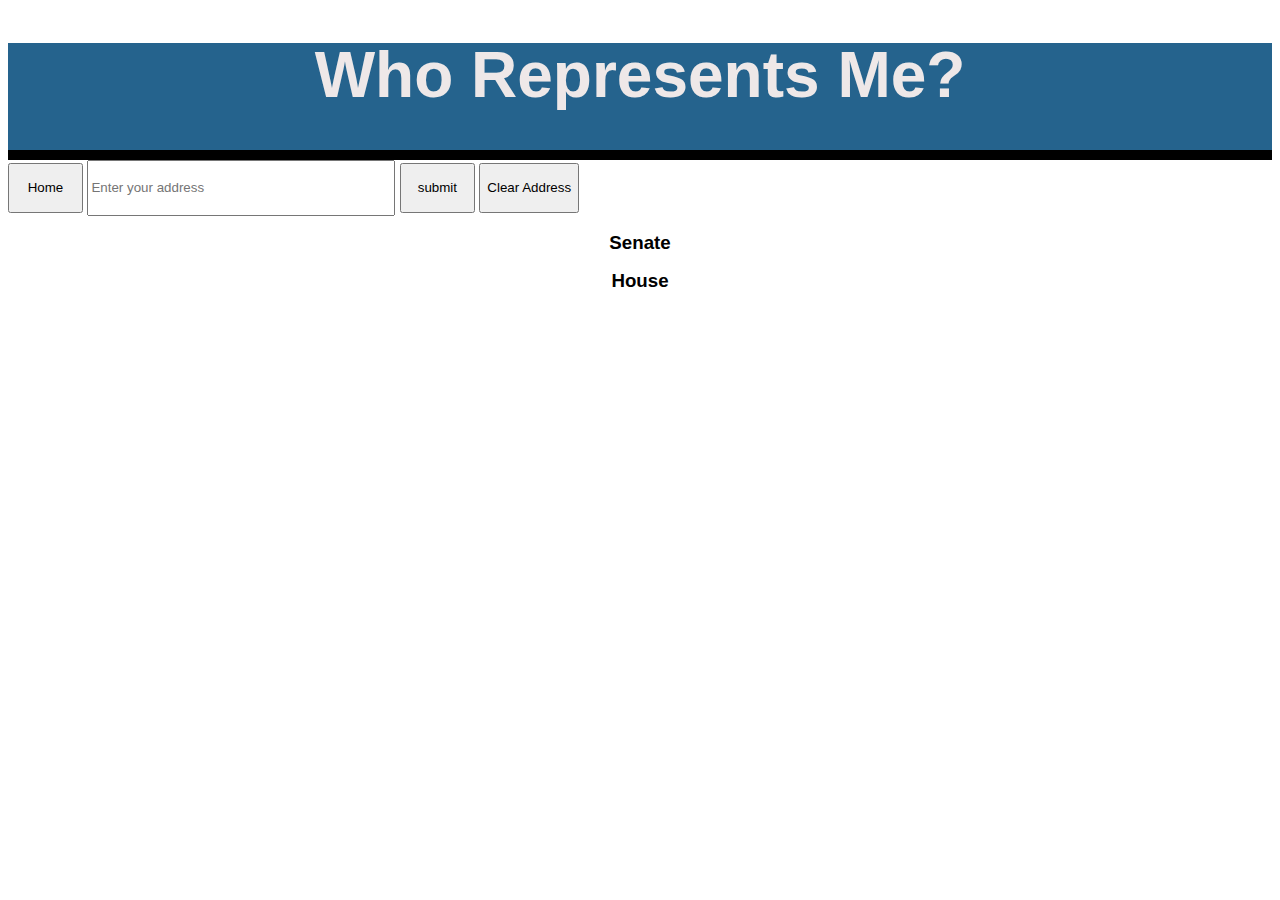
<file: representative.html>
<!DOCTYPE html>
<html>
    <head>
        <meta charset="UTF-8" />
        <meta name="viewport" content="width=device-width, initial-scale=1.0" />
        <meta http-equiv="X-UA-Compatible" content="ie=edge" />
        <link rel="stylesheet" href="https://firezenk.github.io/zimit/css/zimit.min.css" />
        <link rel="stylesheet" href="https://maxcdn.bootstrapcdn.com/font-awesome/4.5.0/css/font-awesome.min.css">
        <link rel="stylesheet" href="./assets/css/style.css"/>
        <title>Who Represents Me?</title>
    </head>
    <body>
        <div class = "jumbotron">
            <h1 class = "title"> Who Represents Me?</h1>
        </div>
        <div class="container">
            <div class="row">
                <button class="btn-blue o3" id = "home-btn">Home</button>
                <input type="text" id="address-input" placeholder = "Enter your address">
                <button class="btn-black" id = "address-btn">submit</button>
                <button class="btn-red" id = "clear-history">Clear Address</button>
            </div>
            <div class="row button-row"> 
                <div class="c5" id = "senate-container">
                    <h3>Senate</h3>
                </div>
                <div class="c6" id = "assembly-container">
                    <h3>House</h3>
                </div>
            </div>
        </div>
    </body>
    <script src = "./assets/js/representativesScript.js"></script>
</html>
</html>
</file>
<file: assets/css/style.css>
body {
    font-family:'Trebuchet MS', 'Lucida Sans Unicode', 'Lucida Grande', 'Lucida Sans', Arial, sans-serif;
    font-size: 16px;
    line-height: 1;
}

.jumbotron {
    text-align: center;
    font-size: xx-large;
    background-color: rgb(37, 99, 141);
    color: rgb(238, 232, 232);
    border-radius: 0;
    border-bottom: 10px solid black;
}

.container {
    background-color: white;
}

.current-city {
    border: 1px;
    border-color: black;
    border-radius: 1%;
    border-style: solid;
    margin-left: 10px;
    font-weight: bold;
    font-size: larger;
}

.search-container {
    background-color: #79a5df;
    padding: 5px;
    text-align: center;
}

.forecast {
    border-radius: 5%;
    color: white;
    margin: 5px;
}

.city-search {
    width: 300px;
    height: 35px;
}

.current-weather {
    font-weight: bold;
}

#UV-index {
    border-radius: 10%;
    color: white;
    font-size: xx-large;
}
.prev-search {
    height: 50px;
    padding-left: 20px;
    padding-top: 10px;
    font-size: 20px;
}

.button-row{
    text-align: center;
} 

#representative-info {
    text-align: center;
    background-color: teal;
    padding: 0px;
    margin: 0px;
}

.senate-container {
    text-align: left;
    padding: 0px;
    margin: 0px;
}

#home-btn {
    height: 50px;
    width: 75px;
}

#address-input {
    height: 50px;
    width: 300px;
}

#address-btn {
    height: 50px;
    width: 75px;
}

#representatives {
    height: 100px;
    width: 200px;
    box-sizing: content-box;
    font: optional;
}

#clear-history {
    height: 50px;
}
</file>
